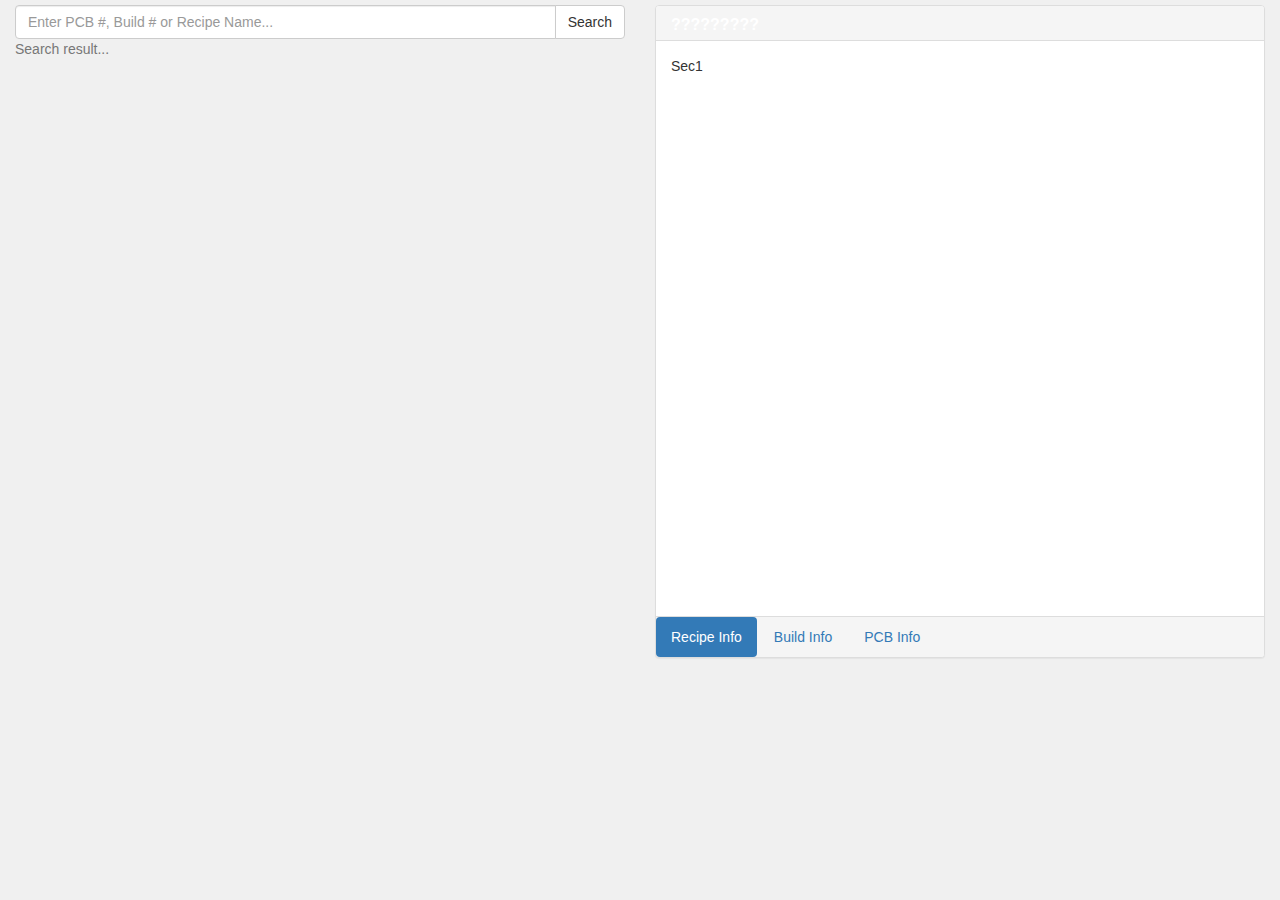
<file: AHK Source Code Files/Web-App/Neutron-WebApp/aoi-project-manager-compact/aoi_project_manager_index.html>
<!DOCTYPE html>
<!-- saved from url=(0014)about:internet -->
<html>
<head>
	<meta http-equiv="Content-Type" content="text/html; charset=utf-8" />
	<meta http-equiv="X-UA-Compatible" content="IE=8,IE=EmulateIE8,IE=7,IE=EmulateIE7" />
	<!-- ===================================================================== -->
	<!-- Other CSS and JS lib -->
	<script src="jquery.min.js"></script>

	<!-- Overlay Scrollbar -->
	<link href="OverlayScrollbars.min.css" rel="stylesheet" />
	<script src="jquery.overlayScrollbars.min.js"></script>

	<!-- Bootstrap 3 -->
	<link href="bootstrap.min.css" rel="stylesheet" />
	<script src="bootstrap.min.js"></script>

	<!-- Custom CSS and JS -->
	<link href="aoi_pro_man_main.css" rel="stylesheet" />
	<script src="aoi_pro_man_main.js"></script>

	<!--[if lt IE 9]>
	<script src="html5shiv-printshiv.js"></script>
	<script src="CSS_selector_engine.js"></script>
	<![endif]-->
	<!-- ===================================================================== -->
	<!-- Inner CSS -->
	<style>

	</style>
</head>
<body>
	<main class="app-container row">
	<!-- Main Content -->
		<div class="search-field col-xs-6" style="">
			<div class="row">
			  <div class="col-lg-12">
			    <div class="input-group">
			      <input id="recipe-search-bar" type="text" class="form-control" placeholder="Enter PCB #, Build # or Recipe Name..." onkeydown="ahk.OnEnter(event)">
			      <span class="input-group-btn">
			        <button class="btn btn-default" type="button" onclick="ahk.SearchRecipe(event)">Search</button>
			      </span>
			    </div>
			  </div>
				<p id="search-status-label" class="col-sm-12 text-muted" style="">Search result...</p>
			</div>
			<div id="search-result-container" class="row" style="">
				<!-- To be generated by AHK -->
				<!--  -->
			</div>
		</div>

		<div class="result-field col-xs-6" style="">
			<div class="panel panel-default">
			  <div id="recipe-data-header" class="panel-heading" style="max-height: 35px;">
			    <h3 id="recipe-data-title" class="panel-title" style="color: white; font-weight: bold;">?????????</h3>
			  </div>
			  <div class="panel-body" style="height: 575px; overflow-y: scroll; overflow-x: hidden;">
					<div class="tab-content">
						<div id="sec1" class="tab-pane active">
							Sec1
						</div>
						<div id="sec2" class="tab-pane">
							Sec2
						</div>
						<div id="sec3" class="tab-pane">
							Sec3
						</div>
					</div>
			  </div>
				<div class="panel-footer" style="padding: 0;">
					<ul class="nav nav-pills">
					  <li class="active"><a data-toggle="pill" href="#sec1">Recipe Info</a></li>
					  <li><a data-toggle="pill" href="#sec2">Build Info</a></li>
					  <li><a data-toggle="pill" href="#sec3">PCB Info</a></li>
					</ul>
				</div>
			</div>
		</div>

	</main>

</body>

<script>
// Init Overlay Scrollbar
var recipeCardOs = $("#search-result-container").overlayScrollbars({
	overflowBehavior : {
	        x : "hidden",
	        y : "scroll"
	    },
}).overlayScrollbars();
var recipeCardContentElm = recipeCardOs.getElements().content;

//Prevent user use right mouse to open context
$(".app-container").on("contextmenu", function (e) {
    e.preventDefault();
});
</script>
</html>
</file>
<file: AHK Source Code Files/Web-App/Neutron-WebApp/aoi-project-manager-compact/aoi_pro_man_main.css>
/*=========================================================*/
/***********************Default CSS*************************/
html, body {
  overflow: hidden;
  width: 100%;
  height: 100%;
  margin: 0;
  padding: 0;
  font-family: sans-serif;
}
body {
  background-color: #F0F0F0;
  padding: 5px 15px 5px 15px;
}
main {
}
button {
  outline: none;
  border: none;
  box-shadow: none;
}
/*============================================================*/
/***********************Additional CSS*************************/
.recipe-card {
  cursor: hand;
}
.recipe-card:hover {
  background-color: #eeeeee;
}

#search-result-container {
  padding: 0 10px 0 15px;
  height: 590px;
}

.recipe-card-status-useable {
	border: 1px solid #00c853;
	border-left: 10px solid #00c853;
}
.recipe-card-status-needupdate {
	border: 1px solid #673ab7;
	border-left: 10px solid #673ab7;
}
.recipe-card-status-notready {
	border: 1px solid #ff3d00;
	border-left: 10px solid #ff3d00;
}
.recipe-card-status-inprogress {
	border: 1px solid #fbc02d;
	border-left: 10px solid #fbc02d;
}
.recipe-card-status-substitute {
	border: 1px solid #9e9e9e;
	border-left: 10px solid #9e9e9e;
}

.text-red {
  color: #b71c1c;
}
/*=================================================================*/
/***********************Third-Party CSS Mod*************************/
.recipe-card > .panel-body {
  padding: 5px 0 5px 5px;
}
</file>
<file: AHK Source Code Files/Web-App/Neutron-WebApp/aoi-project-manager-compact/OverlayScrollbars.min.css>
/*!
 * OverlayScrollbars
 * https://github.com/KingSora/OverlayScrollbars
 *
 * Version: 1.13.0
 *
 * Copyright KingSora | Rene Haas.
 * https://github.com/KingSora
 *
 * Released under the MIT license.
 * Date: 02.08.2020
 */
html.os-html, html.os-html>.os-host {
  display: block;
  overflow: hidden;
  box-sizing: border-box;
  height: 100% !important;
  width: 100% !important;
  min-width: 100% !important;
  min-height: 100% !important;
  margin: 0 !important;
  position: absolute !important
}

html.os-html>.os-host>.os-padding {
  position: absolute
}

body.os-dragging, body.os-dragging * {
  cursor: default
}

.os-host, .os-host-textarea {
  position: relative;
  overflow: visible !important;
  -webkit-box-orient: vertical;
  -webkit-box-direction: normal;
  -ms-flex-direction: column;
  flex-direction: column;
  -ms-flex-wrap: nowrap;
  flex-wrap: nowrap;
  -webkit-box-pack: start;
  -ms-flex-pack: start;
  justify-content: flex-start;
  -ms-flex-line-pack: start;
  align-content: flex-start;
  -webkit-box-align: start;
  -ms-flex-align: start;
  -ms-grid-row-align: flex-start;
  align-items: flex-start
}

.os-host-flexbox {
  overflow: hidden !important;
  display: -webkit-box;
  display: -ms-flexbox;
  display: flex
}

.os-host-flexbox>.os-size-auto-observer {
  height: inherit !important
}

.os-host-flexbox>.os-content-glue {
  -webkit-box-flex: 1;
  -ms-flex-positive: 1;
  flex-grow: 1;
  -ms-flex-negative: 0;
  flex-shrink: 0
}

.os-host-flexbox>.os-size-auto-observer, .os-host-flexbox>.os-content-glue {
  min-height: 0;
  min-width: 0;
  -webkit-box-flex: 0;
  -ms-flex-positive: 0;
  flex-grow: 0;
  -ms-flex-negative: 1;
  flex-shrink: 1;
  -ms-flex-preferred-size: auto;
  flex-basis: auto
}

#os-dummy-scrollbar-size {
  position: fixed;
  opacity: 0;
  -ms-filter: 'progid:DXImageTransform.Microsoft.Alpha(Opacity=0)';
  visibility: hidden;
  overflow: scroll;
  height: 500px;
  width: 500px
}

#os-dummy-scrollbar-size>div {
  width: 200%;
  height: 200%;
  margin: 10px 0
}

#os-dummy-scrollbar-size:before, #os-dummy-scrollbar-size:after, .os-content:before, .os-content:after {
  content: '';
  display: table;
  width: .01px;
  height: .01px;
  line-height: 0;
  font-size: 0;
  flex-grow: 0;
  flex-shrink: 0;
  visibility: hidden
}

#os-dummy-scrollbar-size, .os-viewport {
  -ms-overflow-style: scrollbar !important
}

.os-viewport-native-scrollbars-invisible#os-dummy-scrollbar-size, .os-viewport-native-scrollbars-invisible.os-viewport {
  scrollbar-width: none !important
}

.os-viewport-native-scrollbars-invisible#os-dummy-scrollbar-size::-webkit-scrollbar, .os-viewport-native-scrollbars-invisible.os-viewport::-webkit-scrollbar, .os-viewport-native-scrollbars-invisible#os-dummy-scrollbar-size::-webkit-scrollbar-corner, .os-viewport-native-scrollbars-invisible.os-viewport::-webkit-scrollbar-corner {
  display: none !important;
  width: 0 !important;
  height: 0 !important;
  visibility: hidden !important;
  background: 0 0 !important
}

.os-content-glue {
  box-sizing: inherit;
  max-height: 100%;
  max-width: 100%;
  width: 100%;
  pointer-events: none
}

.os-padding {
  box-sizing: inherit;
  direction: inherit;
  position: absolute;
  overflow: visible;
  padding: 0;
  margin: 0;
  left: 0;
  top: 0;
  bottom: 0;
  right: 0;
  width: auto !important;
  height: auto !important;
  z-index: 0
}

.os-host-overflow>.os-padding {
  overflow: hidden
}

.os-viewport {
  direction: inherit !important;
  box-sizing: inherit !important;
  resize: none !important;
  outline: 0 !important;
  position: absolute;
  overflow: hidden;
  top: 0;
  left: 0;
  bottom: 0;
  right: 0;
  padding: 0;
  margin: 0;
  -webkit-overflow-scrolling: touch
}

.os-content-arrange {
  position: absolute;
  z-index: -1;
  min-height: 1px;
  min-width: 1px;
  pointer-events: none
}

.os-content {
  direction: inherit;
  box-sizing: border-box !important;
  position: relative;
  display: block;
  height: 100%;
  width: 100%;
  height: 100%;
  width: 100%;
  visibility: visible
}

.os-content>.os-textarea {
  box-sizing: border-box !important;
  direction: inherit !important;
  background: 0 0 !important;
  outline: 0 transparent !important;
  overflow: hidden !important;
  position: absolute !important;
  display: block !important;
  top: 0 !important;
  left: 0 !important;
  margin: 0 !important;
  border-radius: 0 !important;
  float: none !important;
  -webkit-filter: none !important;
  filter: none !important;
  border: 0 !important;
  resize: none !important;
  -webkit-transform: none !important;
  transform: none !important;
  max-width: none !important;
  max-height: none !important;
  box-shadow: none !important;
  -webkit-perspective: none !important;
  perspective: none !important;
  opacity: 1 !important;
  z-index: 1 !important;
  clip: auto !important;
  vertical-align: baseline !important;
  padding: 0
}

.os-host-rtl>.os-padding>.os-viewport>.os-content>.os-textarea {
  right: 0 !important
}

.os-content>.os-textarea-cover {
  z-index: -1;
  pointer-events: none
}

.os-content>.os-textarea[wrap=off] {
  white-space: pre !important;
  margin: 0 !important
}

.os-text-inherit {
  font-family: inherit;
  font-size: inherit;
  font-weight: inherit;
  font-style: inherit;
  font-variant: inherit;
  text-transform: inherit;
  text-decoration: inherit;
  text-indent: inherit;
  text-align: inherit;
  text-shadow: inherit;
  text-overflow: inherit;
  letter-spacing: inherit;
  word-spacing: inherit;
  line-height: inherit;
  unicode-bidi: inherit;
  direction: inherit;
  color: inherit;
  cursor: text
}

.os-resize-observer, .os-resize-observer-host {
  box-sizing: inherit;
  display: block;
  visibility: hidden;
  position: absolute;
  top: 0;
  left: 0;
  height: 100%;
  width: 100%;
  overflow: hidden;
  pointer-events: none;
  z-index: -1
}

.os-resize-observer-host {
  padding: inherit;
  border: inherit;
  border-color: transparent;
  border-style: solid;
  box-sizing: border-box
}

.os-resize-observer-host.observed {
  display: flex;
  flex-direction: column;
  justify-content: flex-start;
  align-items: flex-start
}

.os-resize-observer-host>.os-resize-observer, .os-resize-observer-host.observed>.os-resize-observer {
  height: 200%;
  width: 200%;
  padding: inherit;
  border: inherit;
  margin: 0;
  display: block;
  box-sizing: content-box
}

.os-resize-observer-host.observed>.os-resize-observer, .os-resize-observer-host.observed>.os-resize-observer:before {
  display: flex;
  position: relative;
  flex-grow: 1;
  flex-shrink: 0;
  flex-basis: auto;
  box-sizing: border-box
}

.os-resize-observer-host.observed>.os-resize-observer:before {
  content: '';
  box-sizing: content-box;
  padding: inherit;
  border: inherit;
  margin: 0
}

.os-size-auto-observer {
  box-sizing: inherit !important;
  height: 100%;
  width: inherit;
  max-width: 1px;
  position: relative;
  float: left;
  max-height: 1px;
  overflow: hidden;
  z-index: -1;
  padding: 0;
  margin: 0;
  pointer-events: none;
  -webkit-box-flex: inherit;
  -ms-flex-positive: inherit;
  flex-grow: inherit;
  -ms-flex-negative: 0;
  flex-shrink: 0;
  -ms-flex-preferred-size: 0;
  flex-basis: 0
}

.os-size-auto-observer>.os-resize-observer {
  width: 1000%;
  height: 1000%;
  min-height: 1px;
  min-width: 1px
}

.os-resize-observer-item {
  position: absolute;
  top: 0;
  right: 0;
  bottom: 0;
  left: 0;
  overflow: hidden;
  z-index: -1;
  opacity: 0;
  direction: ltr !important;
  -webkit-box-flex: 0 !important;
  -ms-flex: none !important;
  flex: none !important
}

.os-resize-observer-item-final {
  position: absolute;
  left: 0;
  top: 0;
  -webkit-transition: none !important;
  transition: none !important;
  -webkit-box-flex: 0 !important;
  -ms-flex: none !important;
  flex: none !important
}

.os-resize-observer {
  -webkit-animation-duration: .001s;
  animation-duration: .001s;
  -webkit-animation-name: os-resize-observer-dummy-animation;
  animation-name: os-resize-observer-dummy-animation
}

object.os-resize-observer {
  box-sizing: border-box !important
}

@-webkit-keyframes os-resize-observer-dummy-animation {
  0% {
    z-index: 0
  }

  to {
    z-index: -1
  }
}

@keyframes os-resize-observer-dummy-animation {
  0% {
    z-index: 0
  }

  to {
    z-index: -1
  }
}

.os-host-transition>.os-scrollbar, .os-host-transition>.os-scrollbar-corner {
  -webkit-transition: opacity .3s, visibility .3s, top .3s, right .3s, bottom .3s, left .3s;
  transition: opacity .3s, visibility .3s, top .3s, right .3s, bottom .3s, left .3s
}

html.os-html>.os-host>.os-scrollbar {
  position: absolute;
  z-index: 999999
}

.os-scrollbar, .os-scrollbar-corner {
  position: absolute;
  opacity: 1;
  -ms-filter: 'progid:DXImageTransform.Microsoft.Alpha(Opacity=100)';
  z-index: 1
}

.os-scrollbar-corner {
  bottom: 0;
  right: 0
}

.os-scrollbar {
  pointer-events: none
}

.os-scrollbar-track {
  pointer-events: auto;
  position: relative;
  height: 100%;
  width: 100%;
  padding: 0 !important;
  border: 0 !important
}

.os-scrollbar-handle {
  pointer-events: auto;
  position: absolute;
  width: 100%;
  height: 100%
}

.os-scrollbar-handle-off, .os-scrollbar-track-off {
  pointer-events: none
}

.os-scrollbar.os-scrollbar-unusable, .os-scrollbar.os-scrollbar-unusable * {
  pointer-events: none !important
}

.os-scrollbar.os-scrollbar-unusable .os-scrollbar-handle {
  opacity: 0 !important
}

.os-scrollbar-horizontal {
  bottom: 0;
  left: 0
}

.os-scrollbar-vertical {
  top: 0;
  right: 0
}

.os-host-rtl>.os-scrollbar-horizontal {
  right: 0
}

.os-host-rtl>.os-scrollbar-vertical {
  right: auto;
  left: 0
}

.os-host-rtl>.os-scrollbar-corner {
  right: auto;
  left: 0
}

.os-scrollbar-auto-hidden, .os-padding+.os-scrollbar-corner, .os-host-resize-disabled.os-host-scrollbar-horizontal-hidden>.os-scrollbar-corner, .os-host-scrollbar-horizontal-hidden>.os-scrollbar-horizontal, .os-host-resize-disabled.os-host-scrollbar-vertical-hidden>.os-scrollbar-corner, .os-host-scrollbar-vertical-hidden>.os-scrollbar-vertical, .os-scrollbar-horizontal.os-scrollbar-auto-hidden+.os-scrollbar-vertical+.os-scrollbar-corner, .os-scrollbar-horizontal+.os-scrollbar-vertical.os-scrollbar-auto-hidden+.os-scrollbar-corner, .os-scrollbar-horizontal.os-scrollbar-auto-hidden+.os-scrollbar-vertical.os-scrollbar-auto-hidden+.os-scrollbar-corner {
  opacity: 0;
  visibility: hidden;
  pointer-events: none
}

.os-scrollbar-corner-resize-both {
  cursor: nwse-resize
}

.os-host-rtl>.os-scrollbar-corner-resize-both {
  cursor: nesw-resize
}

.os-scrollbar-corner-resize-horizontal {
  cursor: ew-resize
}

.os-scrollbar-corner-resize-vertical {
  cursor: ns-resize
}

.os-dragging .os-scrollbar-corner.os-scrollbar-corner-resize {
  cursor: default
}

.os-host-resize-disabled.os-host-scrollbar-horizontal-hidden>.os-scrollbar-vertical {
  top: 0;
  bottom: 0
}

.os-host-resize-disabled.os-host-scrollbar-vertical-hidden>.os-scrollbar-horizontal, .os-host-rtl.os-host-resize-disabled.os-host-scrollbar-vertical-hidden>.os-scrollbar-horizontal {
  right: 0;
  left: 0
}

.os-scrollbar:hover, .os-scrollbar-corner.os-scrollbar-corner-resize {
  opacity: 1 !important;
  visibility: visible !important
}

.os-scrollbar-corner.os-scrollbar-corner-resize {
  background-image: url([data-uri]);
  background-repeat: no-repeat;
  background-position: 100% 100%;
  pointer-events: auto !important
}

.os-host-rtl>.os-scrollbar-corner.os-scrollbar-corner-resize {
  -webkit-transform: scale(-1, 1);
  transform: scale(-1, 1)
}

.os-host-overflow {
  overflow: hidden !important
}

.os-theme-none>.os-scrollbar-horizontal, .os-theme-none>.os-scrollbar-vertical, .os-theme-none>.os-scrollbar-corner {
  display: none !important
}

.os-theme-none>.os-scrollbar-corner-resize {
  display: block !important;
  min-width: 10px;
  min-height: 10px
}

.os-theme-dark>.os-scrollbar-horizontal, .os-theme-light>.os-scrollbar-horizontal {
  right: 10px;
  height: 10px
}

.os-theme-dark>.os-scrollbar-vertical, .os-theme-light>.os-scrollbar-vertical {
  bottom: 10px;
  width: 10px
}

.os-theme-dark.os-host-rtl>.os-scrollbar-horizontal, .os-theme-light.os-host-rtl>.os-scrollbar-horizontal {
  left: 10px;
  right: 0
}

.os-theme-dark>.os-scrollbar-corner, .os-theme-light>.os-scrollbar-corner {
  height: 10px;
  width: 10px
}

.os-theme-dark>.os-scrollbar-corner, .os-theme-light>.os-scrollbar-corner {
  background-color: transparent
}

.os-theme-dark>.os-scrollbar, .os-theme-light>.os-scrollbar {
  padding: 2px;
  box-sizing: border-box;
  background: 0 0
}

.os-theme-dark>.os-scrollbar.os-scrollbar-unusable, .os-theme-light>.os-scrollbar.os-scrollbar-unusable {
  background: 0 0
}

.os-theme-dark>.os-scrollbar>.os-scrollbar-track, .os-theme-light>.os-scrollbar>.os-scrollbar-track {
  background: 0 0
}

.os-theme-dark>.os-scrollbar-horizontal>.os-scrollbar-track>.os-scrollbar-handle, .os-theme-light>.os-scrollbar-horizontal>.os-scrollbar-track>.os-scrollbar-handle {
  min-width: 30px
}

.os-theme-dark>.os-scrollbar-vertical>.os-scrollbar-track>.os-scrollbar-handle, .os-theme-light>.os-scrollbar-vertical>.os-scrollbar-track>.os-scrollbar-handle {
  min-height: 30px
}

.os-theme-dark.os-host-transition>.os-scrollbar>.os-scrollbar-track>.os-scrollbar-handle, .os-theme-light.os-host-transition>.os-scrollbar>.os-scrollbar-track>.os-scrollbar-handle {
  -webkit-transition: background-color .3s;
  transition: background-color .3s
}

.os-theme-dark>.os-scrollbar>.os-scrollbar-track>.os-scrollbar-handle, .os-theme-light>.os-scrollbar>.os-scrollbar-track>.os-scrollbar-handle, .os-theme-dark>.os-scrollbar>.os-scrollbar-track, .os-theme-light>.os-scrollbar>.os-scrollbar-track {
  border-radius: 10px
}

.os-theme-dark>.os-scrollbar>.os-scrollbar-track>.os-scrollbar-handle {
  /* For IE8 */
  -ms-filter: "progid:DXImageTransform.Microsoft.gradient(GradientType=1, StartColorStr='#66000000', EndColorStr='#66000000')";
  background: rgba(0, 0, 0, .4)
}

.os-theme-light>.os-scrollbar>.os-scrollbar-track>.os-scrollbar-handle {
  /* For IE8 */
  -ms-filter: "progid:DXImageTransform.Microsoft.gradient(GradientType=1, StartColorStr='#66ffffff', EndColorStr='#66ffffff')";
  background: rgba(255, 255, 255, .4)
}

.os-theme-dark>.os-scrollbar:hover>.os-scrollbar-track>.os-scrollbar-handle {
  /* For IE8 */
  -ms-filter: "progid:DXImageTransform.Microsoft.gradient(GradientType=1, StartColorStr='#8C000000', EndColorStr='#8C000000')";
  background: rgba(0, 0, 0, .55)
}

.os-theme-light>.os-scrollbar:hover>.os-scrollbar-track>.os-scrollbar-handle {
  /* For IE8 */
  -ms-filter: "progid:DXImageTransform.Microsoft.gradient(GradientType=1, StartColorStr='#8Cffffff', EndColorStr='#8Cffffff')";
  background: rgba(255, 255, 255, .55)
}

.os-theme-dark>.os-scrollbar>.os-scrollbar-track>.os-scrollbar-handle.active {
  /* For IE8 */
  -ms-filter: "progid:DXImageTransform.Microsoft.gradient(GradientType=1, StartColorStr='#B3000000', EndColorStr='#B3000000')";
  background: rgba(0, 0, 0, .7)
}

.os-theme-light>.os-scrollbar>.os-scrollbar-track>.os-scrollbar-handle.active {
  /* For IE8 */
  -ms-filter: "progid:DXImageTransform.Microsoft.gradient(GradientType=1, StartColorStr='#B3ffffff', EndColorStr='#B3ffffff')";
  background: rgba(255, 255, 255, .7)
}

.os-theme-dark>.os-scrollbar-horizontal .os-scrollbar-handle:before, .os-theme-dark>.os-scrollbar-vertical .os-scrollbar-handle:before, .os-theme-light>.os-scrollbar-horizontal .os-scrollbar-handle:before, .os-theme-light>.os-scrollbar-vertical .os-scrollbar-handle:before {
  content: '';
  position: absolute;
  left: 0;
  right: 0;
  top: 0;
  bottom: 0;
  display: block
}

.os-theme-dark.os-host-scrollbar-horizontal-hidden>.os-scrollbar-horizontal .os-scrollbar-handle:before, .os-theme-dark.os-host-scrollbar-vertical-hidden>.os-scrollbar-vertical .os-scrollbar-handle:before, .os-theme-light.os-host-scrollbar-horizontal-hidden>.os-scrollbar-horizontal .os-scrollbar-handle:before, .os-theme-light.os-host-scrollbar-vertical-hidden>.os-scrollbar-vertical .os-scrollbar-handle:before {
  display: none
}

.os-theme-dark>.os-scrollbar-horizontal .os-scrollbar-handle:before, .os-theme-light>.os-scrollbar-horizontal .os-scrollbar-handle:before {
  top: -6px;
  bottom: -2px
}

.os-theme-dark>.os-scrollbar-vertical .os-scrollbar-handle:before, .os-theme-light>.os-scrollbar-vertical .os-scrollbar-handle:before {
  left: -6px;
  right: -2px
}

.os-host-rtl.os-theme-dark>.os-scrollbar-vertical .os-scrollbar-handle:before, .os-host-rtl.os-theme-light>.os-scrollbar-vertical .os-scrollbar-handle:before {
  right: -6px;
  left: -2px
}
</file>
